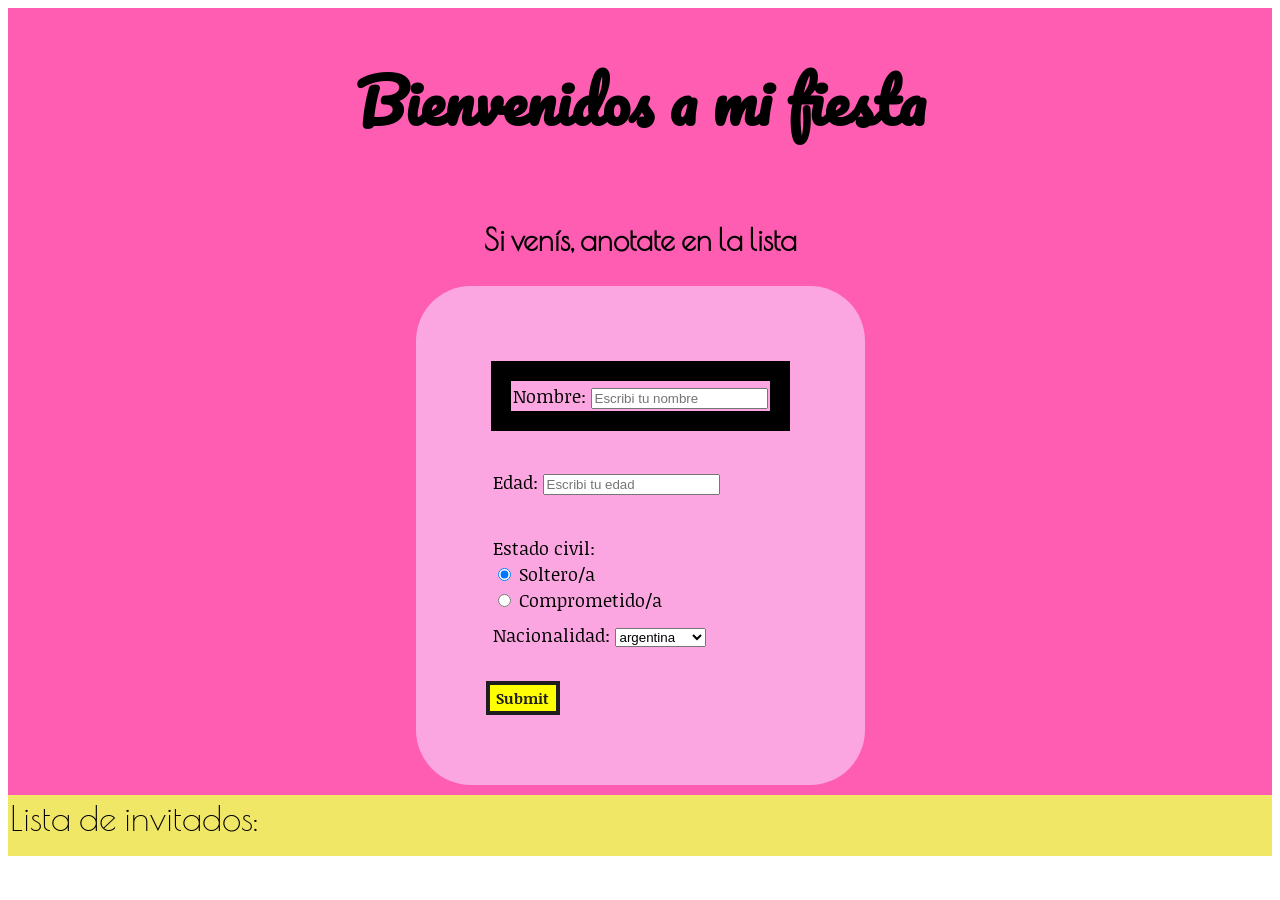
<file: index.html>
<!DOCTYPE html>
<html>
<head>
  <meta charset="utf-8">
  <meta http-equiv="X-UA-Compatible" content="IE=edge">
  <title>formulario</title>
  <meta name="viewport" content="width=device-width, initial-scale=1">
  <link rel="stylesheet" type="text/css" media="screen" href="form.css">
  <style>
    @import url('https://fonts.googleapis.com/css?family=Noticia+Text');
    </style>
    <style>
            @import url('https://fonts.googleapis.com/css?family=Pacifico');
            </style>
            <link href="https://fonts.googleapis.com/css?family=Poiret+One" rel="stylesheet">
 
</head>
<div class="header">
    <header>
<div class="textoSaludo"><h1>Bienvenidos a mi fiesta</h1></div>
    <div class="anotate"><h3>Si venís, anotate en la lista</h3></div>
</header>
</div>
<div class="body">
<body>
  <div class="contenedor">
     <div class="formulario">
  <form action="./lista.html" method="GET" name="invitados">
    <div class= "nombre">
  Nombre:
  <input placeholder="Escribi tu nombre" type="text" name="firstname">
    </div>
  <br/>
 
  
<div class="edad">
  Edad:
  <input placeholder="Escribi tu edad" type="text" name="age">
</div>
  <br/>
  <div class= "Estado_civil">
  Estado civil:
  <br/>
  <input type="radio" name="estado" value="disponible" checked> Soltero/a<br/>
  <input type="radio" name="estado" value="taken"> Comprometido/a
  <br/>
</div>
<div class="nacionalidad">
  Nacionalidad:
  <select name="Nacionalidad">
    <option value="argentina">argentina</option>
    <option value="chilena">chilena</option>
    <option value="venezolana">venezolana</option>
    <option value="uruguaya">uruguaya</option>
    <option value="de un país copado">otra</option>
    <br/>
  </select>
</div>
<br/>
<div class="boton">
<input class="boton" type="submit"></input>
</div> 
  </form>
  <!-- <div class="boton">
        <button> Eliminar invitado</button>
      </div> -->
</div>
</div>
</div>
<div id="invitados">
    <span> Lista de invitados:</span>
    <br/>
<ul>


</ul>


  </div>
  <script src="form.js"></script>
</body>
</div>
</html>
</file>
<file: form.css>
header{
    display:flex;
    justify-content: center;
    flex-direction: column;
    
    background-color: rgba(255,93,177,1);
    background: @include filter-gradient(#ff5db1, #ef017c, horizontal);
    background: @include background-image(linear-gradient(left, rgba(255,93,177,1) 0%, rgba(239,1,124,0.74) 100%));
 }
 .textoSaludo{
    text-align: center;
    font-family: 'Pacifico', cursive, blue;
    font-size: 30px;
    
 }
 .anotate{
    text-align: center;
    font-family: 'Poiret One', cursive;
    font-size: 25px;
    }
 
 .body{
   /*  background-color: red; */
    display:flex;
    align-items: center;
    align-content: center;
    justify-content: center;
    background-color: rgba(255,93,177,1);
    background: @include filter-gradient(#ff5db1, #ef017c, horizontal);
    background: @include background-image(linear-gradient(left, rgba(255,93,177,1) 0%, rgba(239,1,124,0.74) 100%));
    
    }
    .error{
        background-color: red;
    }
    .contenedor{
       /* display: flex; */
       font-family: 'Noticia Text', serif;
       font-size: 18px;
       padding: 50px;
       margin-bottom: 10px;
       background-color: rgba(251,166,225,1);
       background: @include filter-gradient(#fba6e1, #fba6e1, horizontal);
       background: @include background-image(linear-gradient(left top, rgba(251,166,225,1) 0%, rgba(251,166,225,1) 19%, rgba(250,203,15,1) 97%, rgba(250,203,15,1) 100%));
     
       border-radius: 55px 55px 55px 55px;
 -moz-border-radius: 55px 55px 55px 55px;
 -webkit-border-radius: 55px 55px 55px 55px;
 border: 0px solid #000000;
      
    }
    .formulario{
       display: flex;
       justify-content: space-around;
       flex-direction: column;
       /* background-color: purple; */
       padding: 20px;
 
    }
    .nombre{
       border: 20px, solid;
       border-color: black, solid;
    
       /* background-color: green; */
       padding: 2px;
       margin:5px;
    }
    /* .apellido{
    background-color: violet;
    padding: 2px;
       margin:5px;
    } */
    .edad{
       /* background-color: yellow; */
       padding: 2px;
       margin:5px;
    }
    .Estado_civil{
      /*  background-color: orangered; */
       padding: 2px;
       margin:5px;
    
    
    }
    .nacionalidad{
       /* background-color: burlywood; */
       padding: 2px;
       margin:5px;
    }
    .boton{
        font-size:15px;
        font-family: 'Noticia Text', serif;
        font-weight:bold;
        color:#1e1e1f;
        background-color:yellow;
        border:2px solid;
        border-color: #1e1e1f, solid;
        width:70px;
        height:30px;
       }
       .boton_eliminar{
          font-size:12px;
          font-family: 'Noticia Text', serif;
          font-weight:bold;
          color:#1e1e1f;
          background-color:yellow;
          border:3px solid;
          border-color: #1e1e1f, solid;
          width:80px;
          height:40px;
          margin-top: 10px;
          margin-left: 430px;
           
         }
         
    #invitados{
        /* display:flex; */
        background-color: rgba(241,231,103,1);
 background: @include filter-gradient(#f1e767, #feb645, horizontal);
 background: @include background-image(linear-gradient(left bottom, rgba(241,231,103,1) 0%, rgba(254,182,69,1) 100%));
        padding: 2px;
        align-content: center;
    }
    #invitados span{
        font-family: 'Poiret One', cursive; 
        font-size: 35px;
        text-align: center;
        
        
    }
   /*  #invitados ul{
       background-color: aqua;
       padding-right: 2px;
    } */
   .lista{
      
    font-family: 'Noticia Text', serif;
    font-size: 15px;
    list-style:none;
    background-color: rgba(251,166,225,1);
    background: @include filter-gradient(#fba6e1, #fba6e1, horizontal);
    background: @include background-image(linear-gradient(left top, rgba(251,166,225,1) 0%, rgba(251,166,225,1) 19%, rgba(250,203,15,1) 97%, rgba(250,203,15,1) 100%));
  padding: 5px;

  width:500px;
   
   }
</file>
